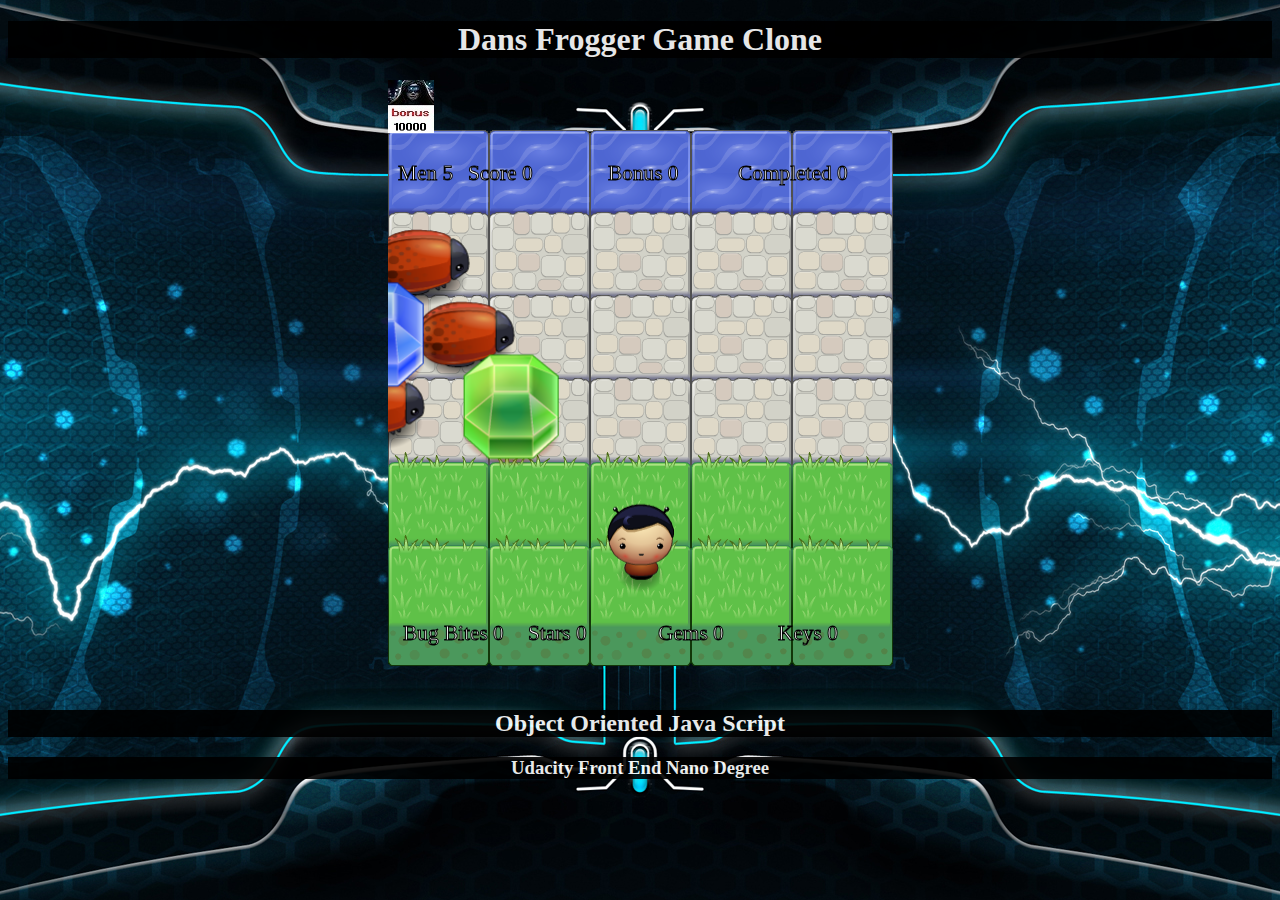
<file: src/app-p3-master/index.html>
<!DOCTYPE html>
<html>

<head>
    <meta charset="UTF-8">
    <meta name="viewport" content="width=device-width, initial-scale=1.0, maximum-scale=1.0">
    <meta name="mobile-web-app-capable" content="yes">
    <meta name="apple-mobile-web-app-capable" content="yes">
    <title>Effective JavaScript: Frogger</title>
    <link rel="stylesheet" href="css/style.css">
</head>

<body>
    <script src="../js/core/lib/jquery-3.2.1.min.js"></script>
    <h1 id="game-header">Dans Frogger Game Clone</h1>
    <script src="js/resources.js"></script>
    <script src="js/app.js"></script>
    <script src="js/engine.js"></script>
    <h2 class="footer_text">Object Oriented Java Script</h2>
    <h3 class="footer_text2">Udacity Front End Nano Degree</h3>
    <script>

    var lps = localStorage.getItem('lastplayerscore', lastplayerscore),
        s = localStorage.getItem('score', score),
        lp = localStorage.getItem('lastplayer', lastplayer),
        n = localStorage.getItem('name', name);

    If(s >= lps) {
        lps = s;
        lp = n;
    };

    $('.footer_text').html('<h4>High Score </h4>' + lp + ' ' + lps);
    $('#game-header').html(n + ' ' + s);
    </script>
</body>

</html>
</file>
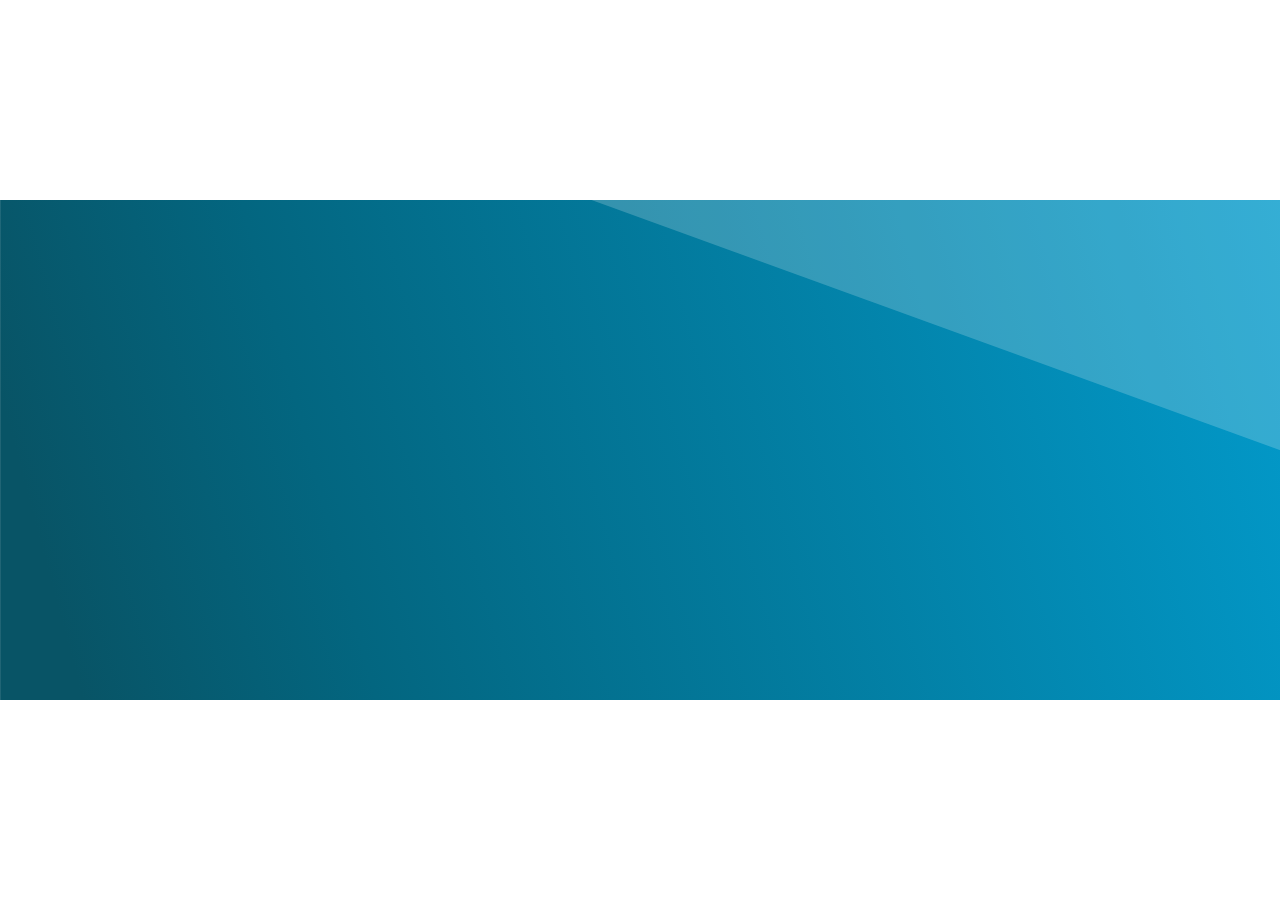
<file: src/css/Dan Weatherbee _ Modern Web Developer _ JavaScript _ HTML5 _ CSS3 _ New Technologies_files/worldplay-showcase-bkg.html>
<!DOCTYPE html>
<!-- saved from url=(0082)https://www.worldplaynetworks.com/backgrounds/showcase/worldplay-showcase-bkg.html -->
<html><head><meta http-equiv="Content-Type" content="text/html; charset=UTF-8">

<meta name="authoring-tool" content="Adobe_Animate_CC">
<title>worldplay-showcase-bkg</title>
<!-- write your code here -->
<style>
  #animation_container {
	position:absolute;
	margin:auto;
	left:0;right:0;
	top:0;bottom:0;
  }
</style>
<script src="./createjs-2015.11.26.min.js.download"></script>
<script src="./worldplay-showcase-bkg.js.download"></script>
<script>
var canvas, stage, exportRoot, anim_container, dom_overlay_container, fnStartAnimation;
function init() {
	canvas = document.getElementById("canvas");
	anim_container = document.getElementById("animation_container");
	dom_overlay_container = document.getElementById("dom_overlay_container");
	handleComplete();
}
function handleComplete() {
	//This function is always called, irrespective of the content. You can use the variable "stage" after it is created in token create_stage.
	exportRoot = new lib.worldplayshowcasebkg();
	stage = new createjs.Stage(canvas);
	stage.addChild(exportRoot);	
	//Registers the "tick" event listener.
	fnStartAnimation = function() {
		createjs.Ticker.setFPS(lib.properties.fps);
		createjs.Ticker.addEventListener("tick", stage);
	}	    
	//Code to support hidpi screens and responsive scaling.
	function makeResponsive(isResp, respDim, isScale, scaleType) {		
		var lastW, lastH, lastS=1;		
		window.addEventListener('resize', resizeCanvas);		
		resizeCanvas();		
		function resizeCanvas() {			
			var w = lib.properties.width, h = lib.properties.height;			
			var iw = window.innerWidth, ih=window.innerHeight;			
			var pRatio = window.devicePixelRatio || 1, xRatio=iw/w, yRatio=ih/h, sRatio=1;			
			if(isResp) {                
				if((respDim=='width'&&lastW==iw) || (respDim=='height'&&lastH==ih)) {                    
					sRatio = lastS;                
				}				
				else if(!isScale) {					
					if(iw<w || ih<h)						
						sRatio = Math.min(xRatio, yRatio);				
				}				
				else if(scaleType==1) {					
					sRatio = Math.min(xRatio, yRatio);				
				}				
				else if(scaleType==2) {					
					sRatio = Math.max(xRatio, yRatio);				
				}			
			}			
			canvas.width = w*pRatio*sRatio;			
			canvas.height = h*pRatio*sRatio;
			canvas.style.width = dom_overlay_container.style.width = anim_container.style.width =  w*sRatio+'px';				
			canvas.style.height = anim_container.style.height = dom_overlay_container.style.height = h*sRatio+'px';
			stage.scaleX = pRatio*sRatio;			
			stage.scaleY = pRatio*sRatio;			
			lastW = iw; lastH = ih; lastS = sRatio;		
		}
	}
	makeResponsive(false,'height',false,1);	
	fnStartAnimation();
}
</script>
<!-- write your code here -->
</head>
<body onload="init();" style="margin:0px;">
	<div id="animation_container" style="background-color:rgba(255, 255, 255, 1.00); width:3000px; height:500px">
		<canvas id="canvas" width="3000" height="500" style="position: absolute; display: block; background-color: rgb(255, 255, 255); width: 3000px; height: 500px;"></canvas>
		<div id="dom_overlay_container" style="pointer-events:none; overflow:hidden; width:3000px; height:500px; position: absolute; left: 0px; top: 0px; display: block;">
		</div>
	</div>

</body></html>
</file>
<file: src/app-p3-master/css/style.css>
body {
    background: url(images/large/wallpapers-HD-lg-2560x1600.jpg)fixed no-repeat center;
      text-align: center;
      color: white;
}
h1, h2, h3,#game-play {
    background-color: black;
    opacity: .9;
}
</file>
